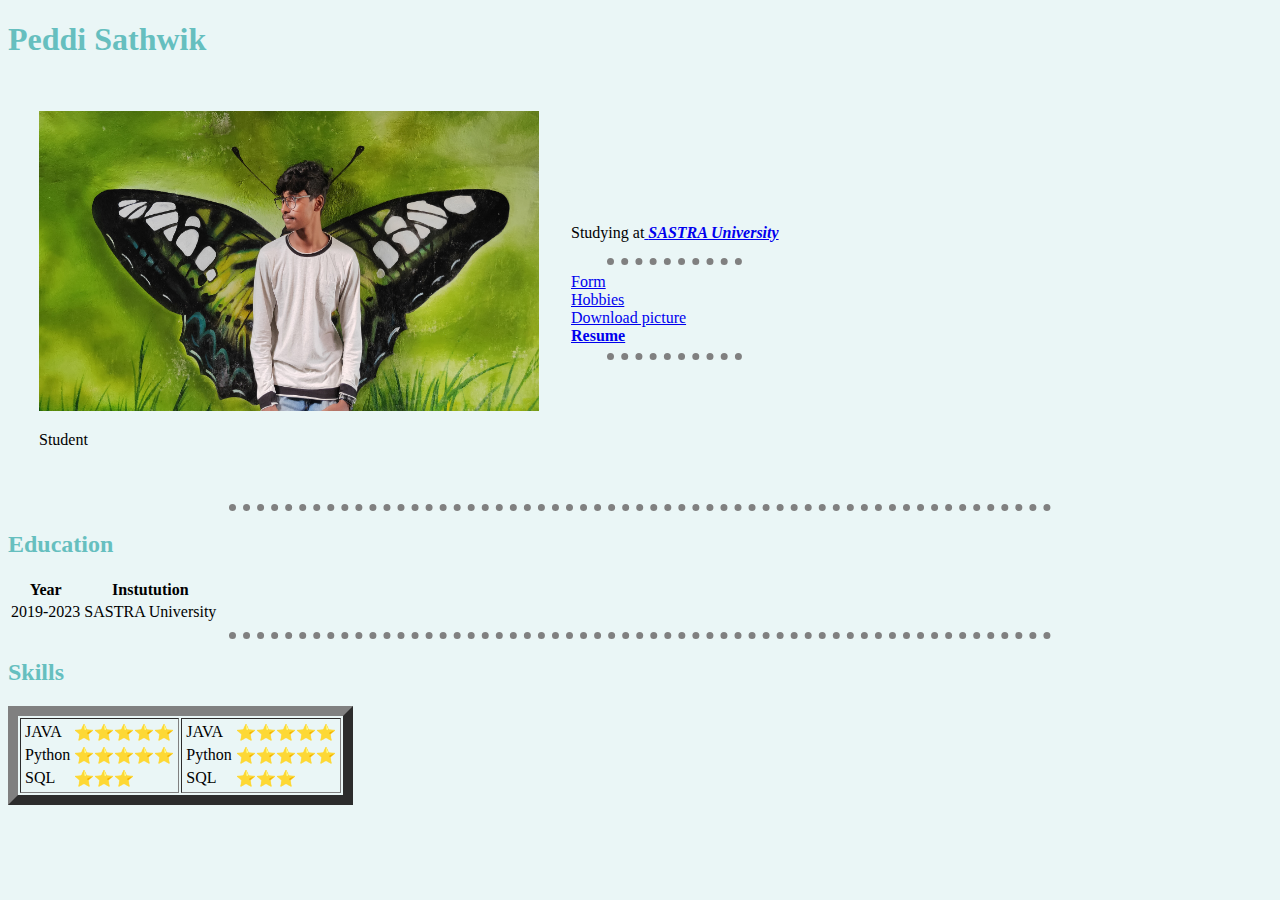
<file: index.html>
<!DOCTYPE html>
<html lang="en" dir="ltr">
  <head>
    <meta charset="utf-8">
    <title>Sathwik</title>
    <h1>Peddi Sathwik</h1>
    <link rel="stylesheet" href="style.css">
  </head>
  <body>
    <table cellspacing=30>
      <tr>
        <td><img src="img.jpg" alt="" height="300" width="500">
        <p>Student</p></td>
        <td><p>Studying at<a href="http://sastra.edu/"> <strong><em>SASTRA University</em></strong></a></p>
        <hr>
        <a href="forms.html">Form</a>
        <br>
        <a href="hobbies.html">Hobbies</a>
        <br>
        <a download href="img.jpg">Download picture</a>
        <br>
        <a download href="Peddi Sathwik Resume.pdf"><strong>Resume</strong></a>
        <hr></td>
      </tr>
    </table>
<hr>
    <h2>Education</h2>
    <table>
      <thead>
        <tr>
          <th>Year</th>
          <th>Instutution</th>
        </tr>
      </thead>
      <tbody>

      </tbody>
      <tr>
        <td>2019-2023</td>
        <td>SASTRA University</td>
      </tr>
    </table>
    <hr>
    <h2>Skills</h2>
    <table border="10">
      <tr>
        <td>  <table>
            <tr>
              <td>JAVA</td>
              <td>⭐⭐⭐⭐⭐</td>
            </tr>
            <td>Python</td>
            <td>⭐⭐⭐⭐⭐</td>
          </tr>
          <td>SQL</td>
          <td>⭐⭐⭐</td>
        </tr>
          </table>
        </td>
        <td>  <table>
            <tr>
              <td>JAVA</td>
              <td>⭐⭐⭐⭐⭐</td>
            </tr>
            <td>Python</td>
            <td>⭐⭐⭐⭐⭐</td>
          </tr>
          <td>SQL</td>
          <td>⭐⭐⭐</td>
        </tr>
          </table></td>
      </tr>
    </table>

  </body>
</html>
</file>
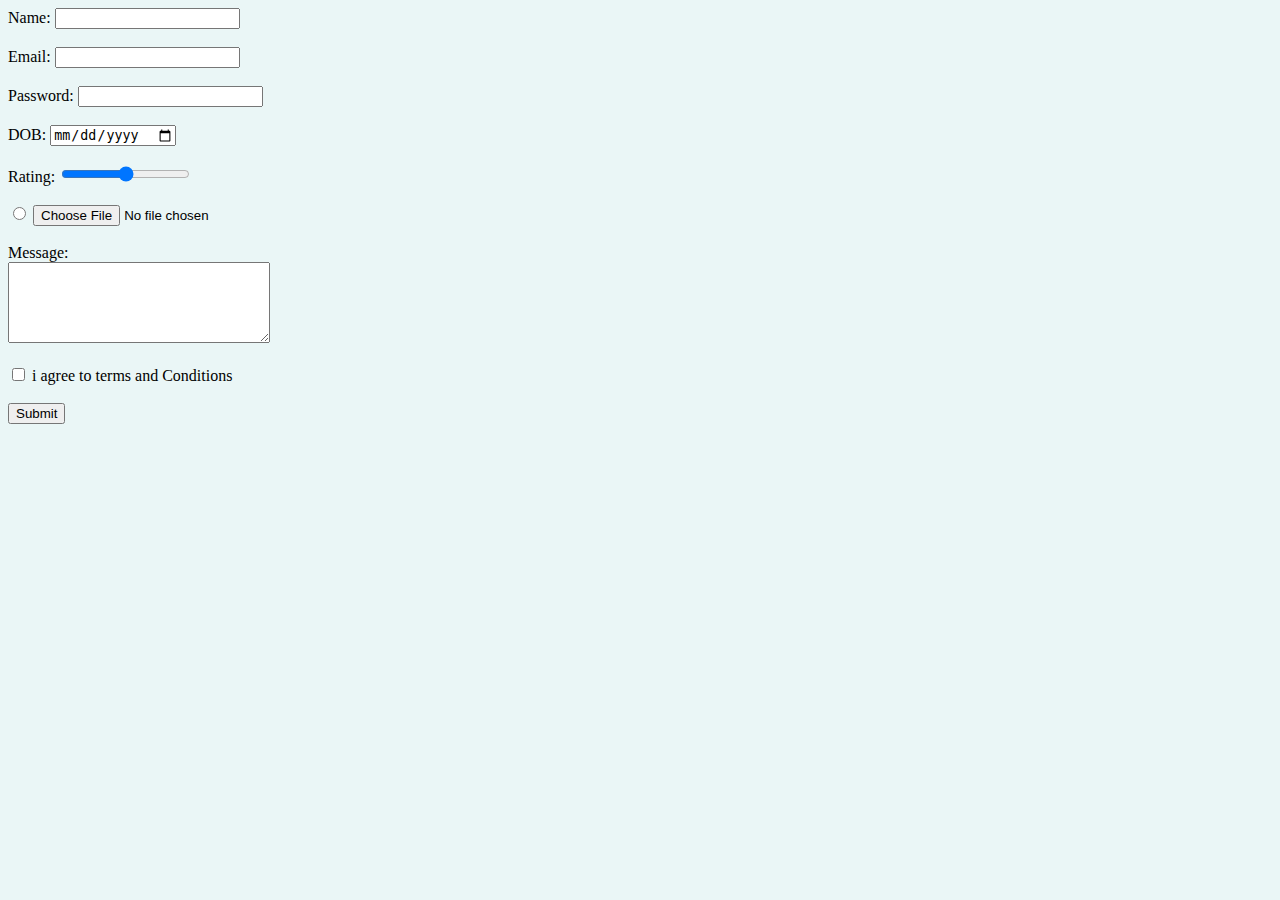
<file: forms.html>
<!DOCTYPE html>
<html lang="en" dir="ltr">
  <head>
    <meta charset="utf-8">
    <title></title>
    <link rel="stylesheet" href="style.css">
  </head>
  <body>
    <form action="mailto:sathwikpeddiyt22@gmail.com" method="post" enctype="text/plain">


    <label>Name:</label>
    <input type="text" name="Name" value="">
    <br>
    <br>
    <label for="">Email:</label>
    <input type="email" name="Email" value="">
    <br>
    <br>

    <label for="">Password:</label>
    <input type="password" name="Password" value="">
    <br>
    <br>
    <label for="">DOB:</label>
    <input type="date" name="DOB" value="">
    <br>
    <br>
    <label for="">Rating:</label>
    <input type="range" name="Rating" value="">
    <br>
    <br>
    <input type="radio" name="" value="">
    <input type="file" name="" value="">
    <br>
    <br>
    <label for="">Message:</label>
    <br>
    <textarea name="Message" rows="5" cols="30"></textarea>
    <br>
    <br>

    <input type="checkbox" name="" value="">
    <label for="">i agree to terms and Conditions</label>
    <br>
    <br>
    <input type="submit" name="">
    </form>
  </body>
</html>
</file>
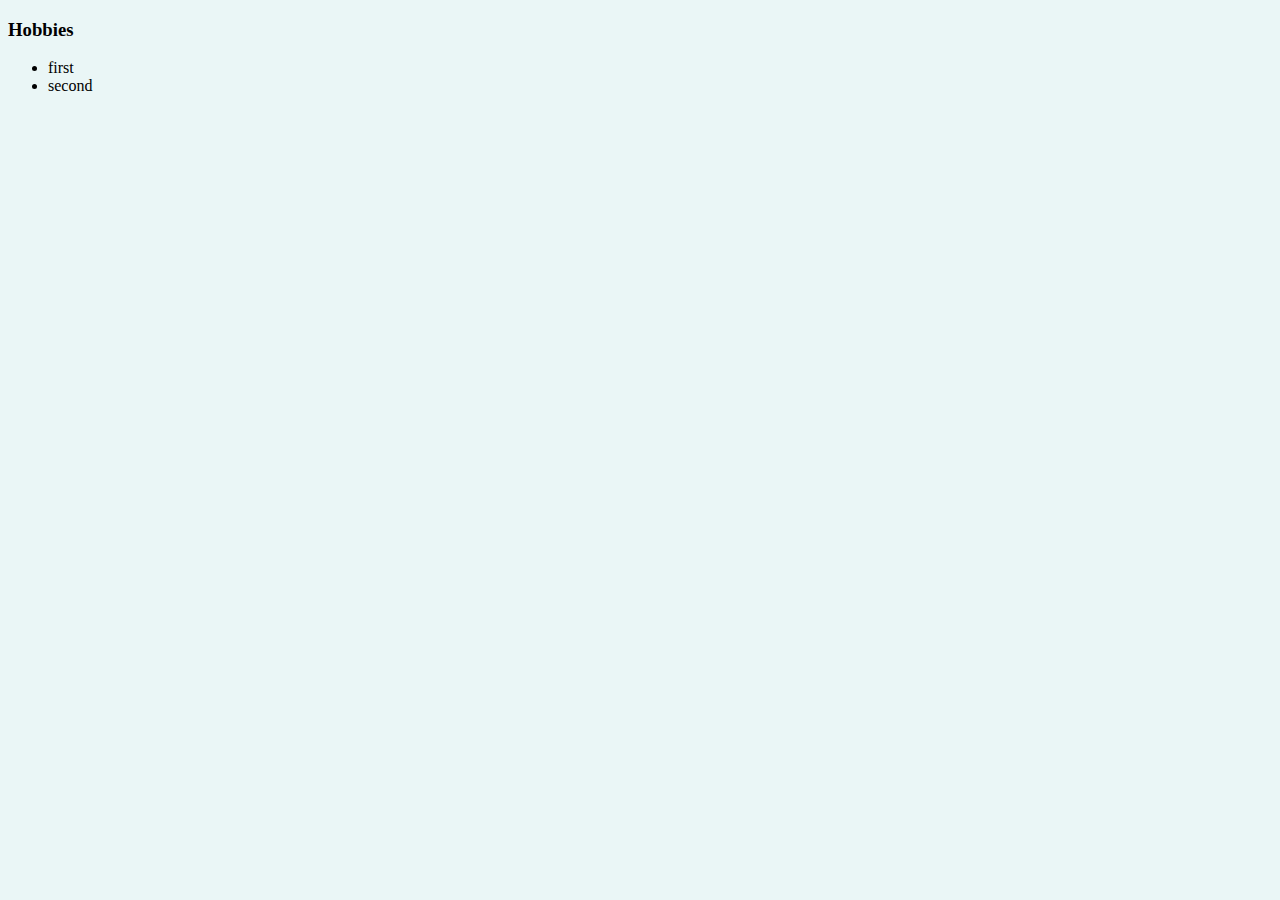
<file: hobbies.html>
<!DOCTYPE html>
<html lang="en" dir="ltr">
  <head>
    <meta charset="utf-8">
    <title></title>
    <link rel="stylesheet" href="style.css">

  </head>
  <body>
    <h3>Hobbies</h3>
    <ul>
      <li>first</li>
      <li>second</li>
    </ul>

  </body>
</html>
</file>
<file: style.css>
hr{

  border-style: none;
  border-top-style: dotted;
  border-color: grey;
  border-width: 7px;
  width: 65%;
}
h1{
  color: #66BFBF;
}
h2{
  color: #66BFBF;
  
}
body{
  background-color: #EAF6F6;
}
</file>
